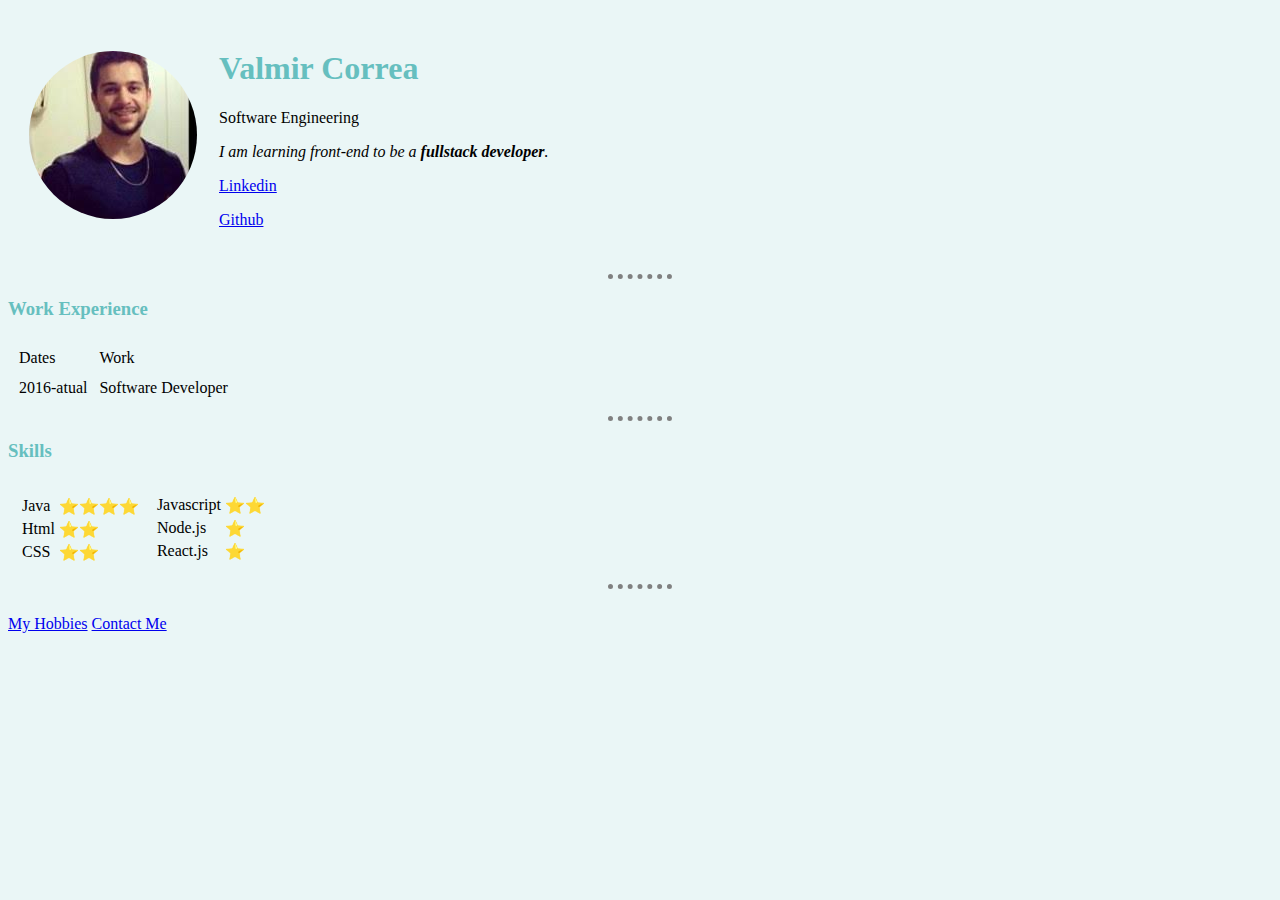
<file: index.html>
<!DOCTYPE html>
<html lang="en" dir="ltr">

<head>
  <meta http-equiv="Content-Type" content="text/html; charset=utf-8">
  <!-- <meta http-equiv="refresh" content="3;url=https://www.mozilla.org"> redireciona dps de alguns segs -->
  <title>Valmir's Personal Site</title>
  <link rel="stylesheet" href="css/styles.css">
<body>
  <table cellspacing='20'>
    <tr>
      <th><img src="images/perfil.png" alt="valmir profile picture"></th>
      <td>
        <h1> Valmir Correa</h1>
        <p>Software Engineering</p>
        <p><em>I am learning front-end to be a <strong>fullstack developer</strong>.</em></p>
        <p><a href="https://www.linkedin.com/in/valmir-correa/">Linkedin</a></p>
        <p><a href="https://github.com/valmircsjr">Github</a></p>
      </td>
    </tr>
  </table>
  <hr>
  <h3>Work Experience</h3>
  <table cellspacing="10">
    <thead>
      <tr>
        <td>Dates</td> <!-- linha -->
        <td>Work</td>
      </tr>
    </thead>
    <tbody>
      <tr>
        <td>2016-atual</td>
        <td>Software Developer</td>
      </tr>
    </tbody>
  </table>
  <hr>
  <h3>Skills</h3>
  <table cellspacing="10">
    <td>
      <table>
        <tr>
        <tr>
          <td>Java</td>
          <td>⭐⭐⭐⭐</td>
        </tr>
        <td>Html</td>
        <td>⭐⭐</td>
        </tr>
        <tr>
          <td>CSS</td>
          <td>⭐⭐</td>
        </tr>
      </table>
    </td>
    <td>
      <table>
        <td>Javascript</td>
        <td>⭐⭐</td>
        </tr>
        <tr>
          <td>Node.js</td>
          <td>⭐</td>
        </tr>
        <tr>
          <td>React.js</td>
          <td>⭐</td>
        </tr>
      </table>
    </td>
  </table>
  <hr>
  <br>
  <a href="hobbies.html">My Hobbies</a>
  <a href="contact-me.html">Contact Me</a>
</body>

</html>
</file>
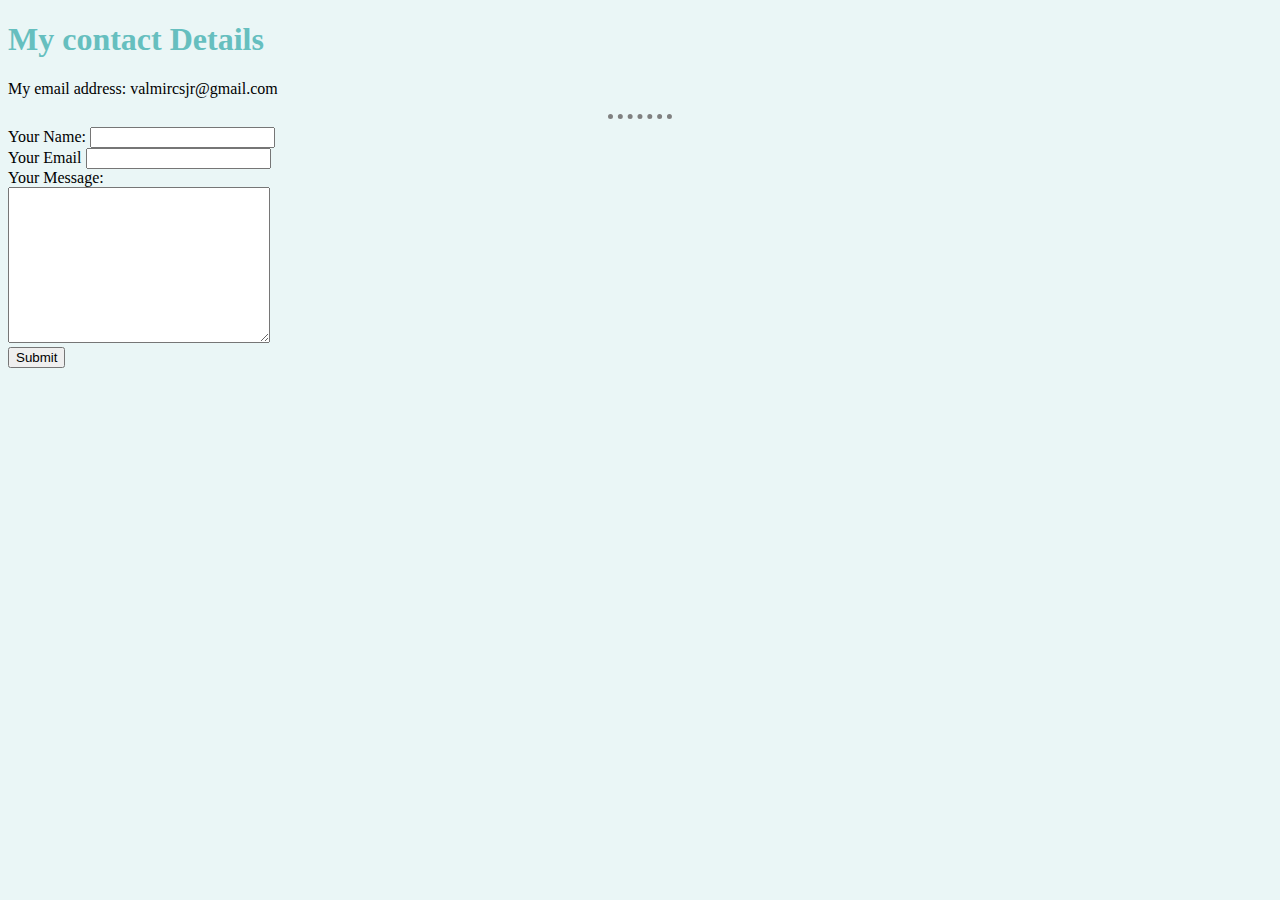
<file: contact-me.html>
<!DOCTYPE html>
<html lang="en" dir="ltr">

<head>
  <meta charset="utf-8">
  <link rel="stylesheet" href="css/styles.css">
  <title></title>
</head>

<body>
  <h1>My contact Details</h1>
  <p>My email address: valmircsjr@gmail.com</p>
  <hr>
  <form action="mailto:inform@test.com" method="POST" enctype="text/plain">
    <label>Your Name:</label>
    <input type="text" name="name"> <br>
    <label>Your Email</label>
    <input type="email" name="email"><br>
    <label>Your Message:</label><br>
    <textarea name="message" cols="30" rows="10"></textarea> <br>
    <input type="submit">
  </form>
</body>

</html>
</file>
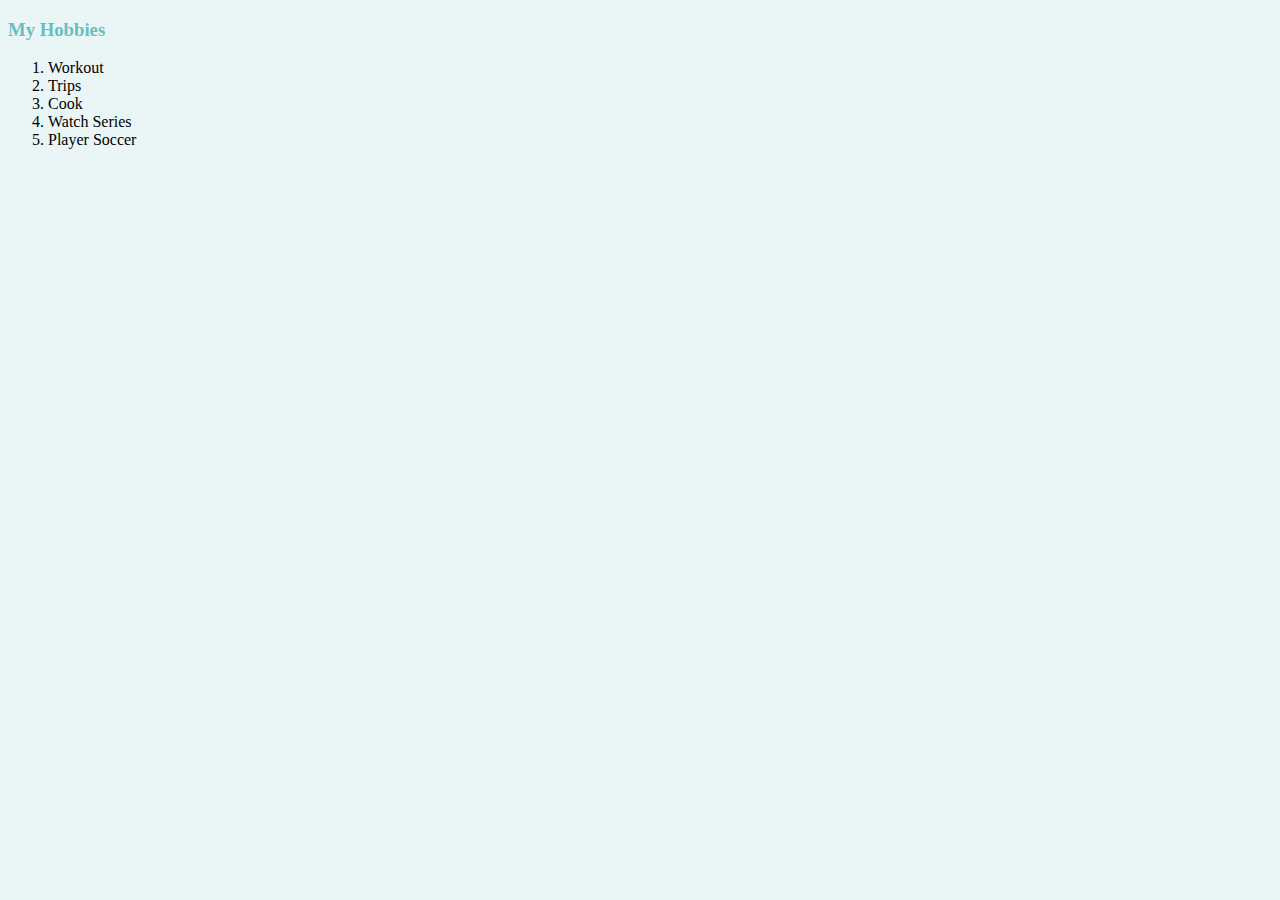
<file: hobbies.html>
<!DOCTYPE html>
<html lang="en" dir="ltr">
  <head>
    <link rel="stylesheet" href="css/styles.css">
    <meta charset="utf-8">
    <title></title>
  </head>
  <body>
    <h3>My Hobbies</h3>
    <ol>
      <li>Workout</li>
      <li>Trips</li>
      <li>Cook</li>
      <li>Watch Series</li>
      <li>Player Soccer</li>
    </ol>
  </body>
</html>
</file>
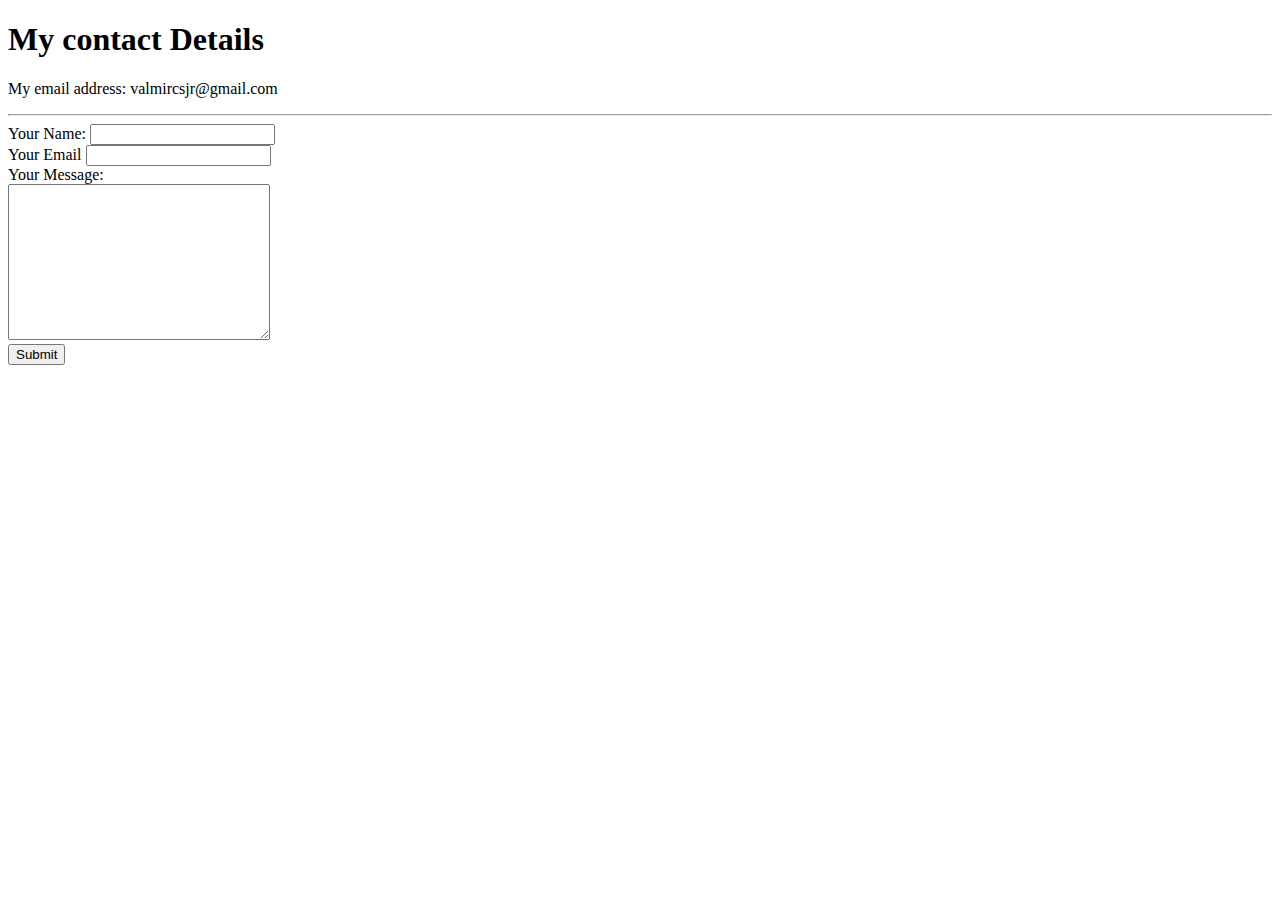
<file: HTML - Personal Site/contact-me.html>
<!DOCTYPE html>
<html lang="en" dir="ltr">

<head>
  <meta charset="utf-8">
  <title></title>
</head>

<body>
  <h1>My contact Details</h1>
  <p>My email address: valmircsjr@gmail.com</p>
  <hr>
  <form action="mailto:inform@test.com" method="POST" enctype="text/plain">
    <label>Your Name:</label>
    <input type="text" name="name"> <br>
    <label>Your Email</label>
    <input type="email" name="email"><br>
    <label>Your Message:</label><br>
    <textarea name="message" cols="30" rows="10"></textarea> <br>
    <input type="submit">
  </form>
</body>

</html>
</file>
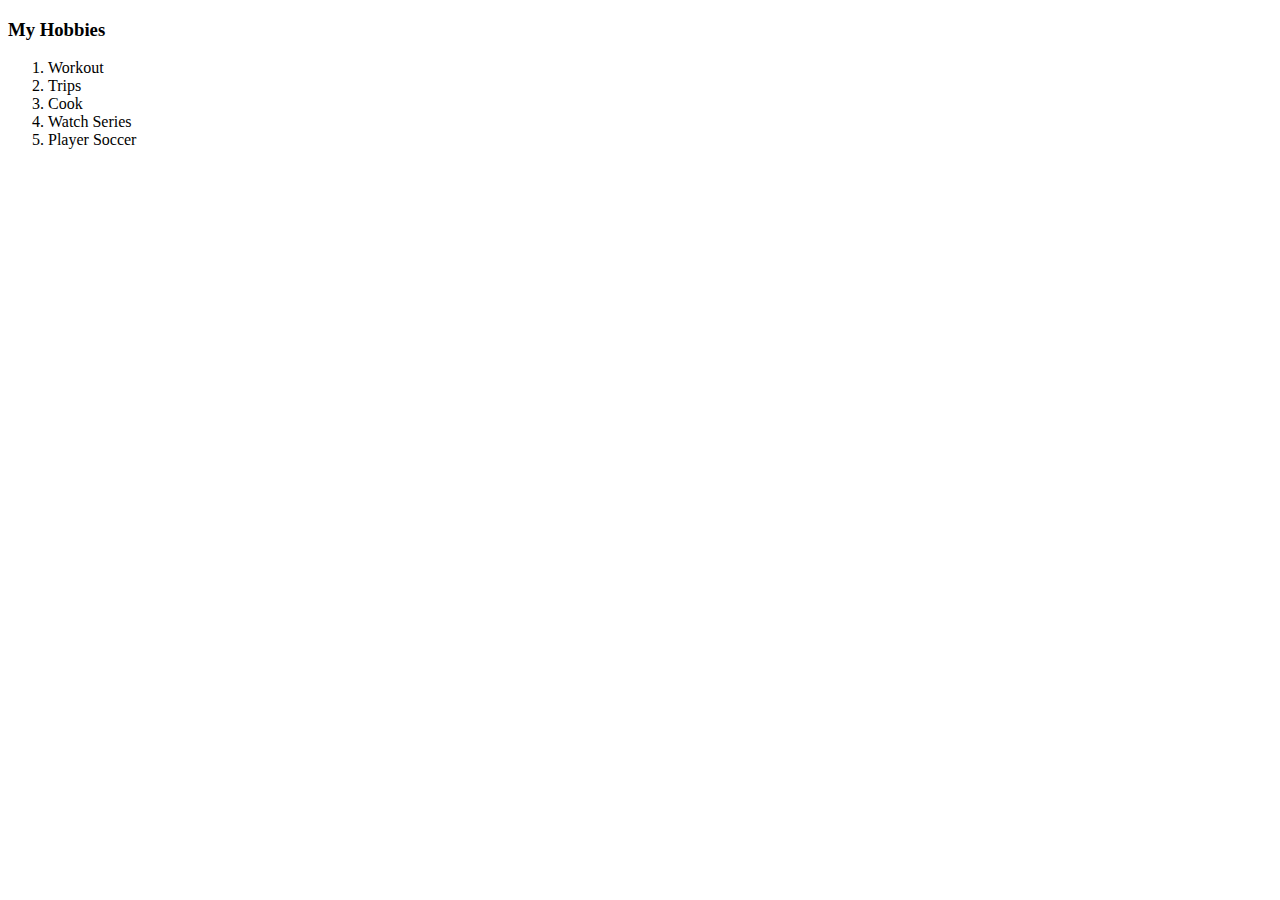
<file: HTML - Personal Site/hobbies.html>
<!DOCTYPE html>
<html lang="en" dir="ltr">
  <head>
    <meta charset="utf-8">
    <title></title>
  </head>
  <body>
    <h3>My Hobbies</h3>
    <ol>
      <li>Workout</li>
      <li>Trips</li>
      <li>Cook</li>
      <li>Watch Series</li>
      <li>Player Soccer</li>
    </ol>
  </body>
</html>
</file>
<file: css/styles.css>
body {
    background-color: #EAF6F6;
  }

  hr {
    border-style: none;
    border-top-style: dotted;
    border-color: grey;
    border-width: 5px;
    width: 5%;
  }

  h1,h3 {
    color: #66BFBF;
  }
</file>
